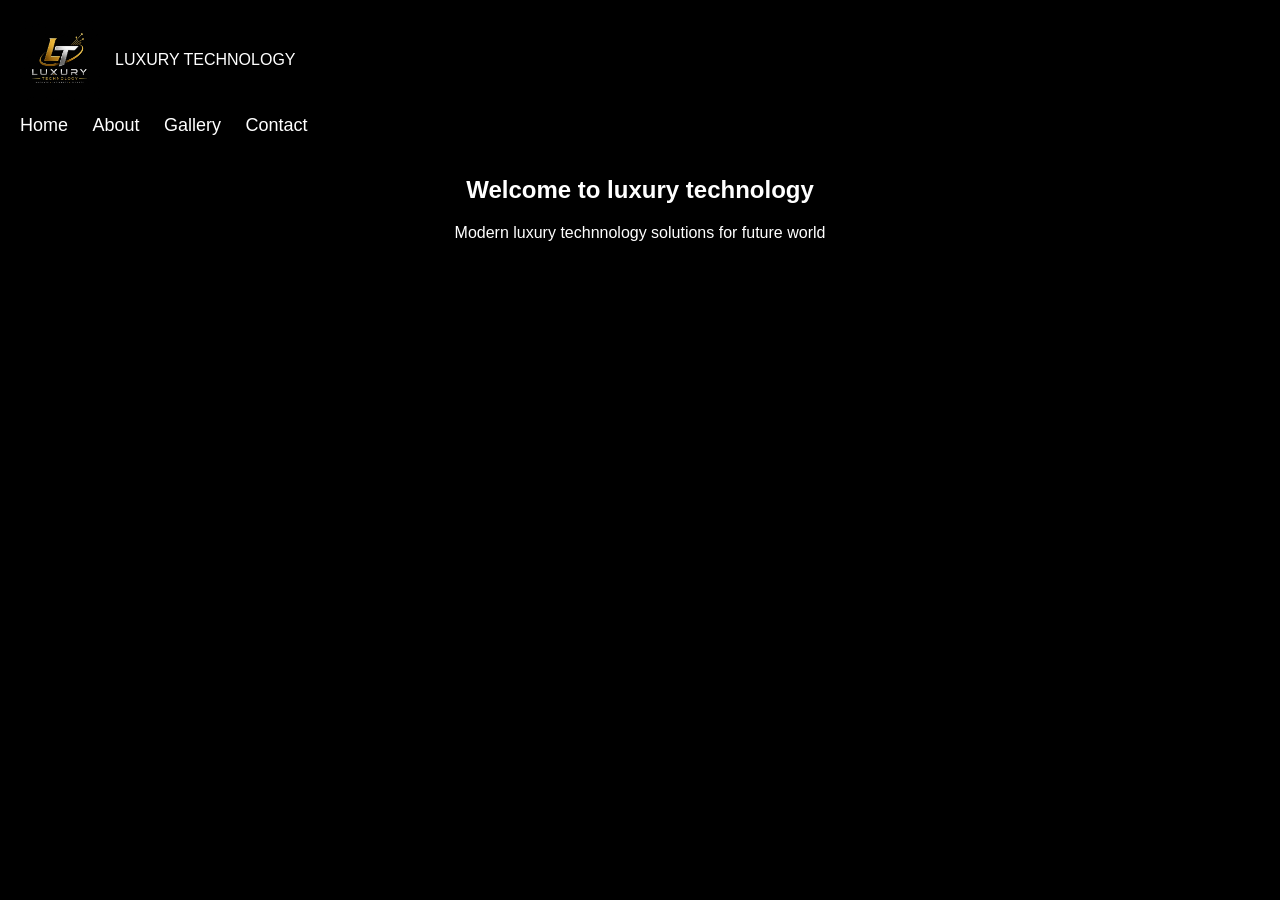
<file: Index.html>
<!DOCTYPE html>
<html lang="en">
<head>
    <meta charset="UTF-8">
    <meta name="viewport" content="width=device-width, initial-scale=1.0">
    <title>luxury technology</title>
    <link rel="stylesheet" href="style.css">
</head>
<body>
    
    <header>
        <div class="logo-section">
            <img src="gold logo.jpeg" alt="luxury technnology logo"
        <h1>LUXURY TECHNOLOGY</h1>
        </div>
        <nav>
            <a href="Index.html">Home</a>
            <a href="About.html">About</a>
            <a href="Gallery.html">Gallery</a>
            <a  href="Contact.html">Contact</a>
            
        </nav>
    </header>
    
<center>
<section>
    <h2>Welcome to luxury technology</h2>
    <p>Modern luxury technnology solutions for future world</p>
</section>
</center>
</body>
</html>
</file>
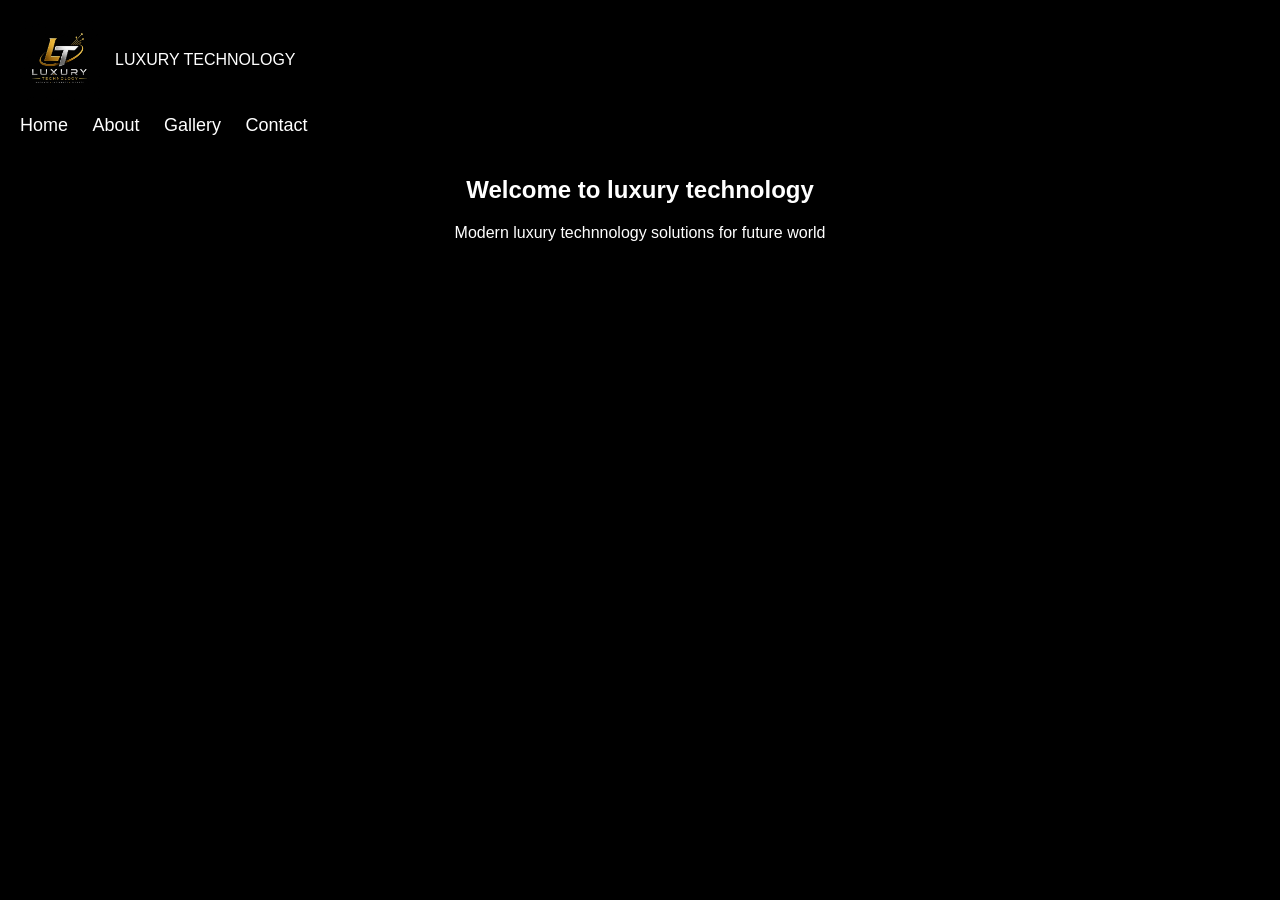
<file: index.html>
<!DOCTYPE html>
<html lang="en">
<head>
    <meta charset="UTF-8">
    <meta name="viewport" content="width=device-width, initial-scale=1.0">
    <title>luxury technology</title>
    <link rel="stylesheet" href="style.css">
</head>
<body>
    
    <header>
        <div class="logo-section">
            <img src="gold logo.jpeg" alt="luxury technnology logo"
        <h1>LUXURY TECHNOLOGY</h1>
        </div>
        <nav>
            <a href="index.html">Home</a>
            <a href="about.html">About</a>
            <a href="gallery.html">Gallery</a>
            <a  href="contact.html">Contact</a>
            
        </nav>
    </header>
    
<center>
<section>
    <h2>Welcome to luxury technology</h2>
    <p>Modern luxury technnology solutions for future world</p>
</section>
</center>
</body>
</html>
</file>
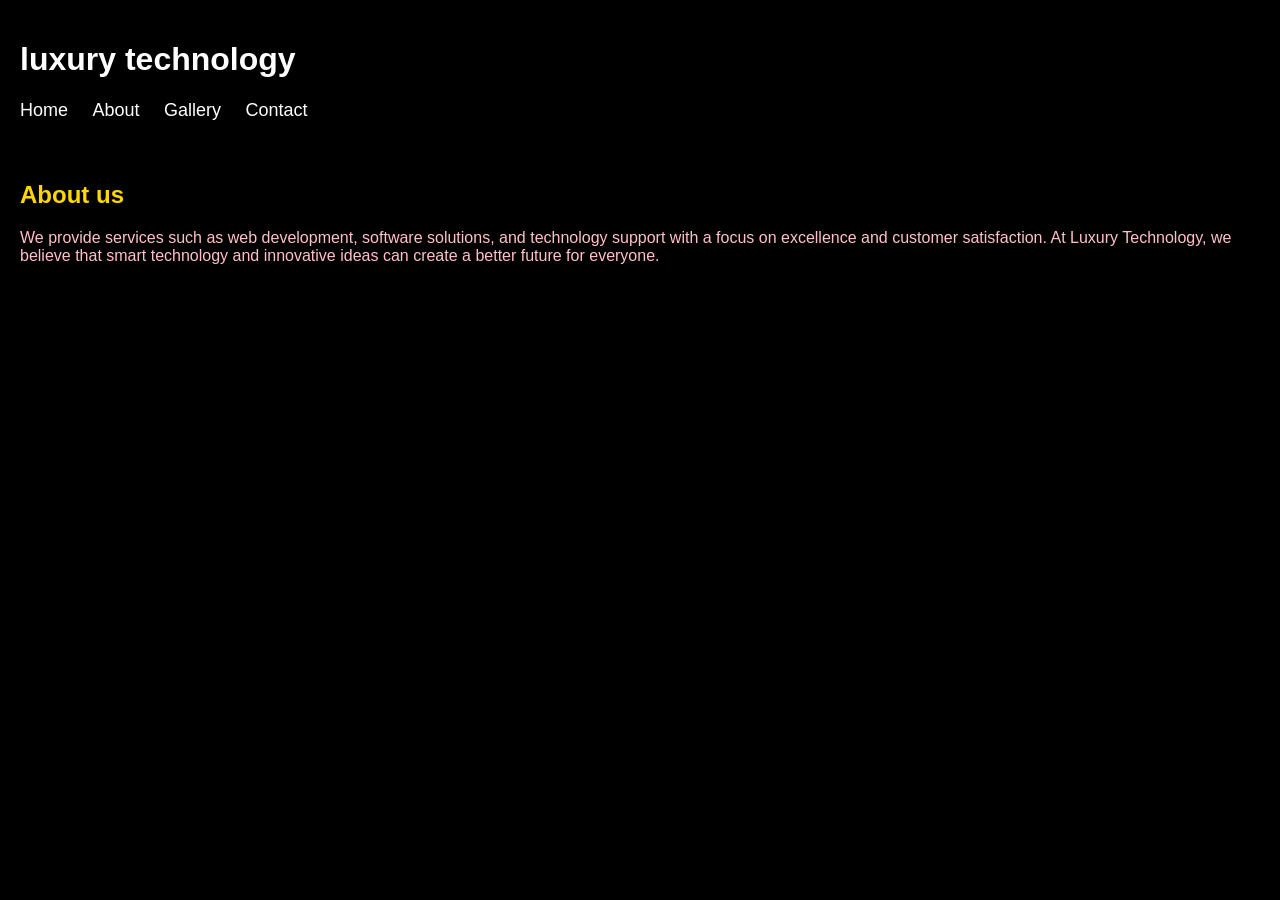
<file: About.html>
<!DOCTYPE html>
<html lang="en">
<head>
    <meta charset="UTF-8">
    <meta name="viewport" content="width=device-width, initial-scale=1.0">
    <title>About luxury technology</title>
    <link rel="stylesheet" href="style.css">
</head>
<body>
    <header class="top-header">
        <h1>luxury technology</h1>
         <nav class="menu">
            <a href="Index.html">Home</a>
            <a href="About.html">About</a>
            <a href="Gallery.html">Gallery</a>
            <a href="Contact.html">Contact</a>
            
        </nav>
    </header>
    <section class="about-section">
        <h2>About us</h2>
        <p>
            We provide services such as web development, software solutions, and technology support with a focus on excellence and customer satisfaction. At Luxury Technology, we believe that smart technology and innovative ideas can create a better future for everyone.
        </p>

        

    </section>
    
    
</body>
</html>
</file>
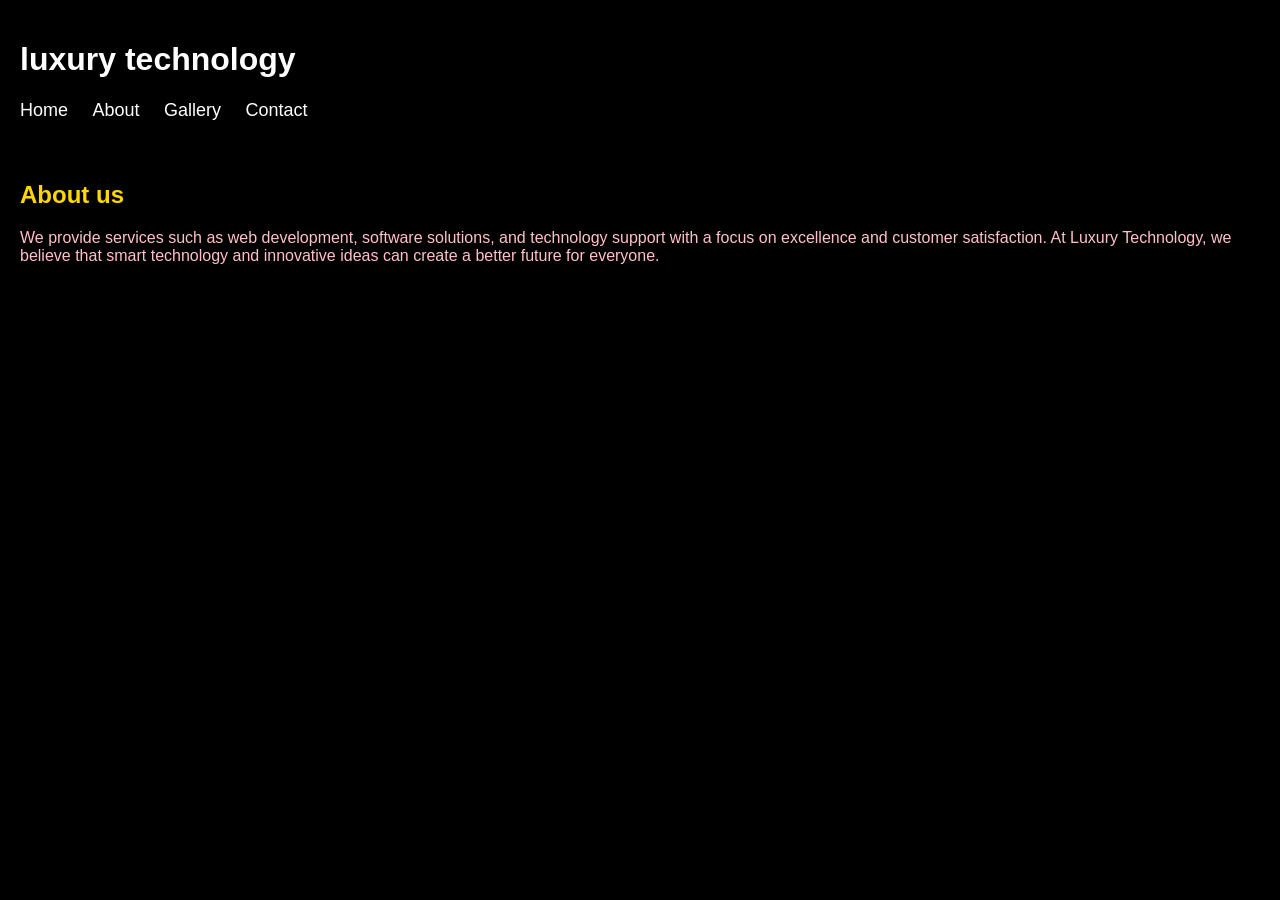
<file: about.html>
<!DOCTYPE html>
<html lang="en">
<head>
    <meta charset="UTF-8">
    <meta name="viewport" content="width=device-width, initial-scale=1.0">
    <title>About luxury technology</title>
    <link rel="stylesheet" href="style.css">
</head>
<body>
    <header class="top-header">
        <h1>luxury technology</h1>
         <nav class="menu">
            <a href="index.html">Home</a>
            <a href="about.html">About</a>
            <a href="gallery.html">Gallery</a>
            <a href="contact.html">Contact</a>
            
        </nav>
    </header>
    <section class="about-section">
        <h2>About us</h2>
        <p>
            We provide services such as web development, software solutions, and technology support with a focus on excellence and customer satisfaction. At Luxury Technology, we believe that smart technology and innovative ideas can create a better future for everyone.
        </p>

        

    </section>
    
    
</body>
</html>
</file>
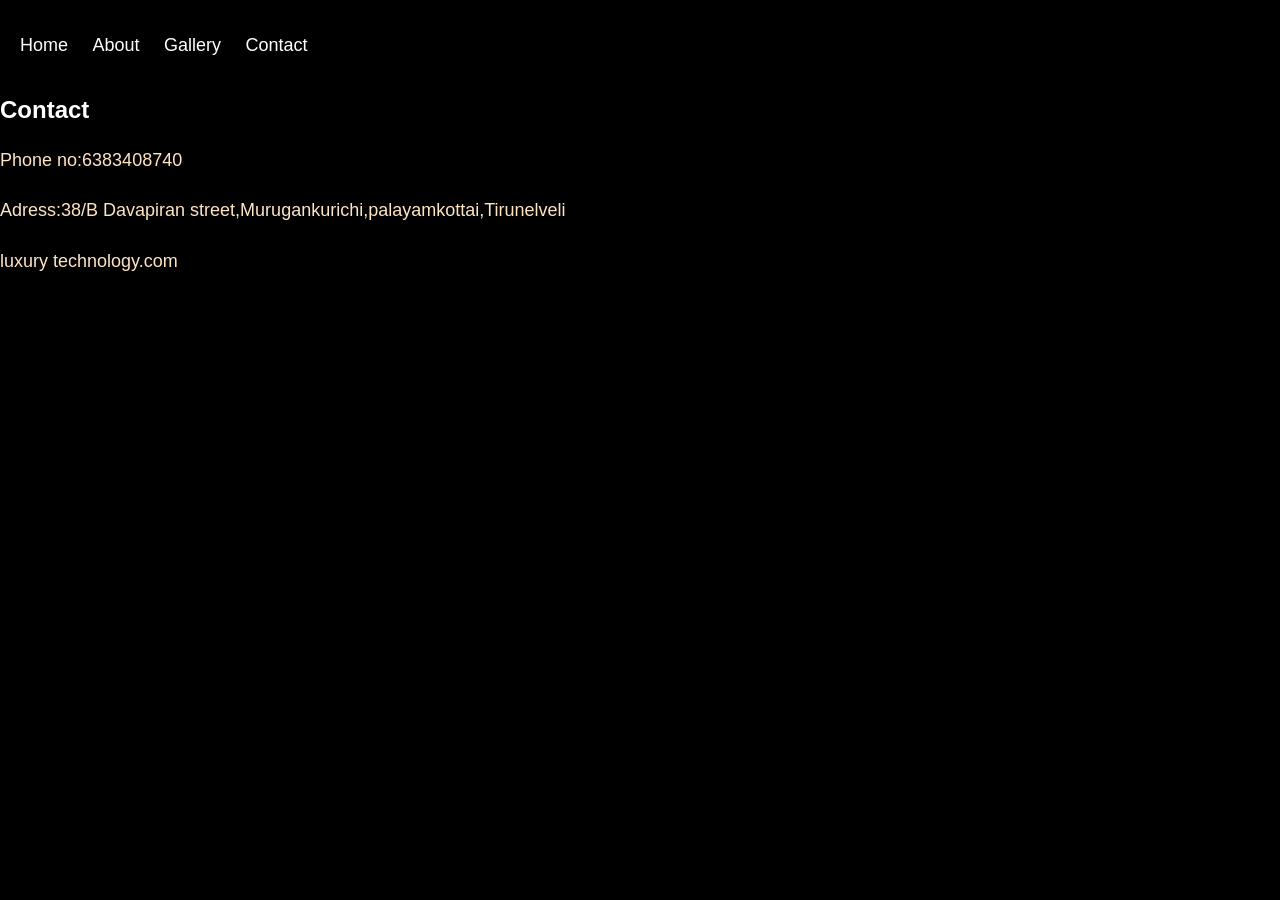
<file: Contact.html>
<!DOCTYPE html>
<html lang="en">
<head>
    <meta charset="UTF-8">
    <meta name="viewport" content="width=device-width, initial-scale=1.0">
    <title>Contact-luxury technology</title>
    <link rel="stylesheet" href="style.css">
</head>
<body>
    <header class="top-header">
        <nav class="menu">
             <a href="Index.html">Home</a>
            <a href="About.html">About</a>
            <a href="Gallery.html">Gallery</a>
            <a href="Contact.html">Contact</a>
            
        </nav>
    </header>
    <section class="contact-section">
        <h2>Contact</h2>
        <P>Phone no:6383408740</P>
        <p>Adress:38/B Davapiran street,Murugankurichi,palayamkottai,Tirunelveli</p>
        <p>luxury technology.com</p>

    </section>
    
</body>
</html>
</file>
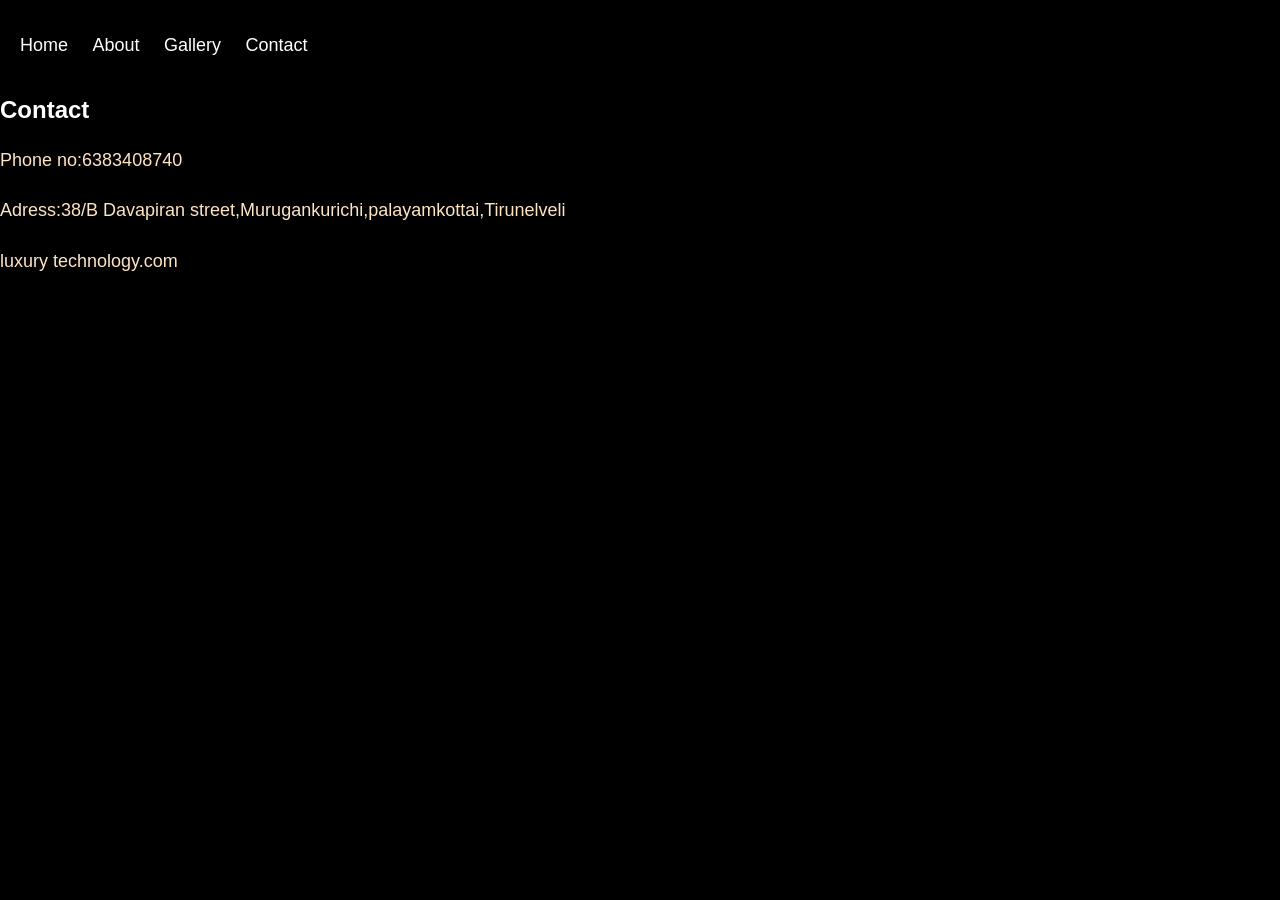
<file: contact.html>
<!DOCTYPE html>
<html lang="en">
<head>
    <meta charset="UTF-8">
    <meta name="viewport" content="width=device-width, initial-scale=1.0">
    <title>Contact-luxury technology</title>
    <link rel="stylesheet" href="style.css">
</head>
<body>
    <header class="top-header">
        <nav class="menu">
             <a href="index.html">Home</a>
            <a href="about.html">About</a>
            <a href="gallery.html">Gallery</a>
            <a href="contact.html">Contact</a>
            
        </nav>
    </header>
    <section class="contact-section">
        <h2>Contact</h2>
        <P>Phone no:6383408740</P>
        <p>Adress:38/B Davapiran street,Murugankurichi,palayamkottai,Tirunelveli</p>
        <p>luxury technology.com</p>

    </section>
    
</body>
</html>
</file>
<file: style.css>
body{
    background-color: black;
    margin:0;
    font-family: Arial, Helvetica, sans-serif;
    color:white;
    text align:center;
}
.about-section{
    margin top:80px;
    padding:20px;
}
.about-section h2{
    color:gold;
}
.about-section p{
    color: pink;
    line height:1.6;
    max: width 700px;
    margin:auto;
}
.gallery section{
    text-align: center;
    padding: 20px;
}
.gallery-section img{
    width: 500px;
    height: 300px;
    object-fit: cover;
    display: block;
    margin: auto;
    border:3px solid gold;
    border-radius: 10px;
}
 .gallery-section h2{
    color:gold;
    font-size: 40px;
 }
 }   
    
}
.contact-section{
    text-align: center;
    margin top:60px;
    padding: 20px;
}
.conntact-section h2{
    color:gold;
}
.contact-section p{
    color:bisque;
    font-size:18px;
    line-height:1.8;

}
body{
    margin:0;
    font-family: Arial, Helvetica, sans-serif;
    background-image: url(backround 1.jpg);
    background-size: cover;
    background-position:no repeat;
    color:white;
}
.top header{
    color: purple;
}
header{
    padding:20px;
}
.logo-section{
    display:flex;
    align-items:center ;
    gap: 15px;
}
.logo-section img{
    width: 80px;
    height:80px;
}
.logo-section h1{
    color:white;
    font-size:40px;
    margin:0;
}
nav{
    margin-top: 15px;
}
nav a{
    color:white;
    text-decoration: none;
    margin-right: 20px;
    font-size: 18px;
}
}
</file>
